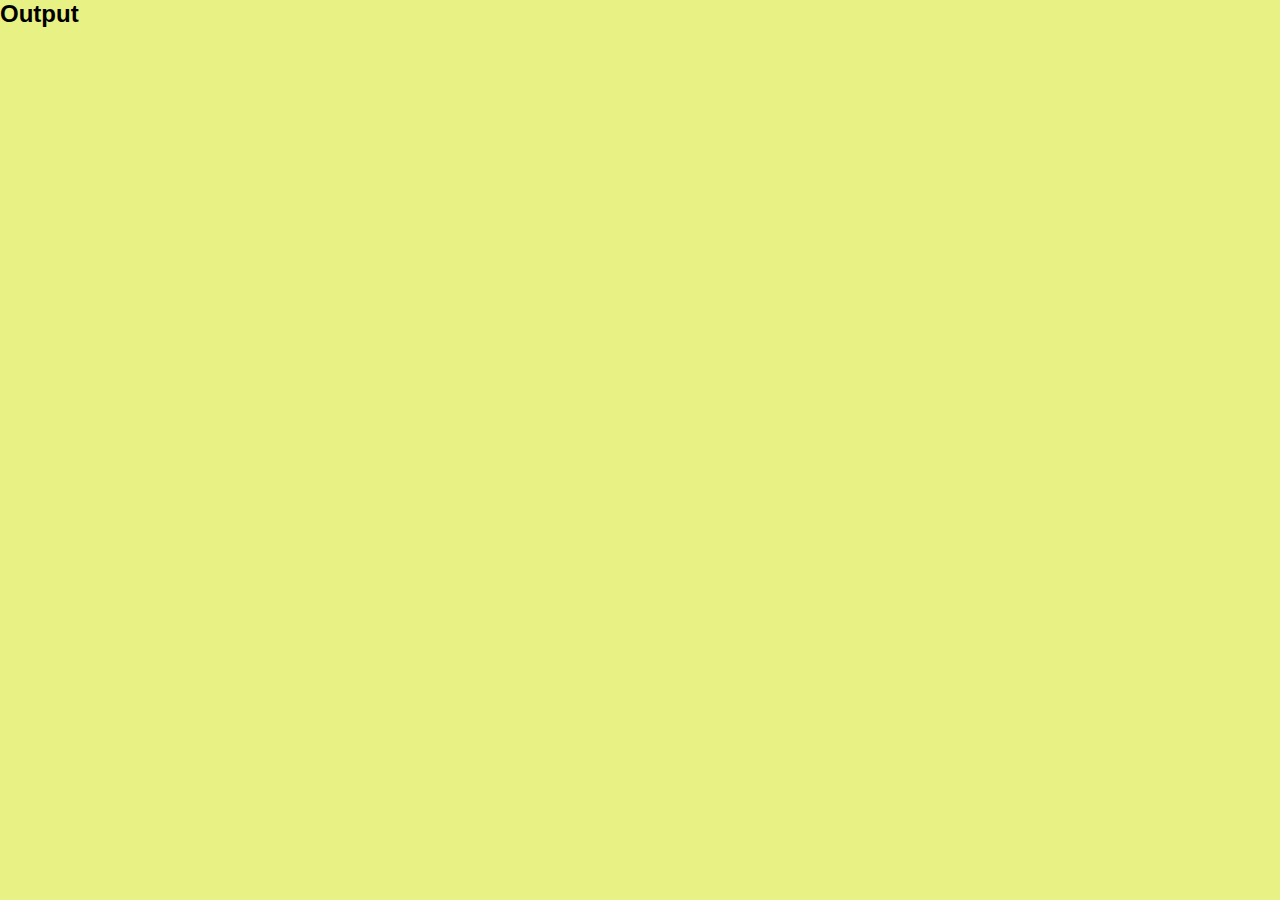
<file: output.html>
<!DOCTYPE html>
<html lang="en">
<head>
  <meta charset="UTF-8">
  <meta name="viewport" content="width=device-width, initial-scale=1.0">
  <title>Output</title>
  <link rel="stylesheet" href="styles.css">
</head>
<body>
  <h2>Output</h2>
  <p>Select an option from the menu to view.</p>
</body>
</html>
</file>
<file: styles.css>
/* styles.css */

/* General Styles */

* { 
  margin: 0; 
  padding: 0; 
  box-sizing: border-box; 
 } 

body {
    font-family: Arial, sans-serif;
    margin: 0;
    padding-top: 0;
    background-color: #e8f184;
  }
  
  
  h1{
    background-color: #8a5f10;
    height:100px;
    font-size:200%;
    color: #ebc335;
  }
  /*h2 {
    background-color: #8a5f10;
    color: #82520c;
    height:50px;
  }*/

  h3{
    color:#503104
  }



  /*.navbar a {
    float: center;
    /*padding: 12px;
    color: white;
    text-decoration: none;
    font-size: 17px;
    *//*width: 25%; /* Four equal-width links. If you have two links, use 50%, and 33.33% for three links, etc.. */
    /*text-align: center; /* If you want the text to be centered 
  }*/
  
  p {
    color: #e8f184;
  }
  
  /* Home Page Styles */
  #home {
    text-align: center;
    /*margin-top: 50px;*/
    background-color:#e0d467;
  }
  
  #home ul {
    list-style-type: none;
    padding: ;
  }
  
  #home ul li {
    margin-bottom: 10px;
  }
  
  #home ul li a {
    text-decoration: none;
    color: #000000;
  }
  
  #home ul li a:hover {
    text-decoration: none ;
  }
  
/*page 1*/
  
  #menu {
    display: flex;
    flex-wrap: wrap;
    justify-content: center;
    gap: 20px;
}

figure {
    text-align: center;
}

.image-container img {
    display: block;
    margin: auto;
}
  
/* modal.css */

.modal {
  display: none;
  position: fixed;
  z-index: 1;
  padding-top: 100px;
  left: 0;
  top: 0;
  width: 100%;
  height: 100%;
  overflow: auto;
  background-color: rgba(0, 0, 0, 0.9);
}

.modal-content {
  margin: auto;
  display: block;
  width: 80%;
  max-width: 700px;
}

.close {
  position: absolute;
  top: 15px;
  right: 35px;
  color: #f1f1f1;
  font-size: 40px;
  font-weight: bold;
  transition: 0.3s;
}

.close:hover,
.close:focus {
  color: #bbb;
  text-decoration: none;
  cursor: pointer;
}

  /* Page 2 Styles */
  #trees-table {
    margin: 20px auto;
    width: 80%;
  }
  
  #trees-table table {
    width: 100%;
    border-collapse: collapse;
  }
  
  #trees-table th, #trees-table td {
    padding: 8px;
    border: 1px solid #ddd;
  }
  
  #trees-table th {
    background-color: #f2f2f2;
  }
  
  #trees-table tr {
    background-color: #f9f9f9;
  }
</file>
